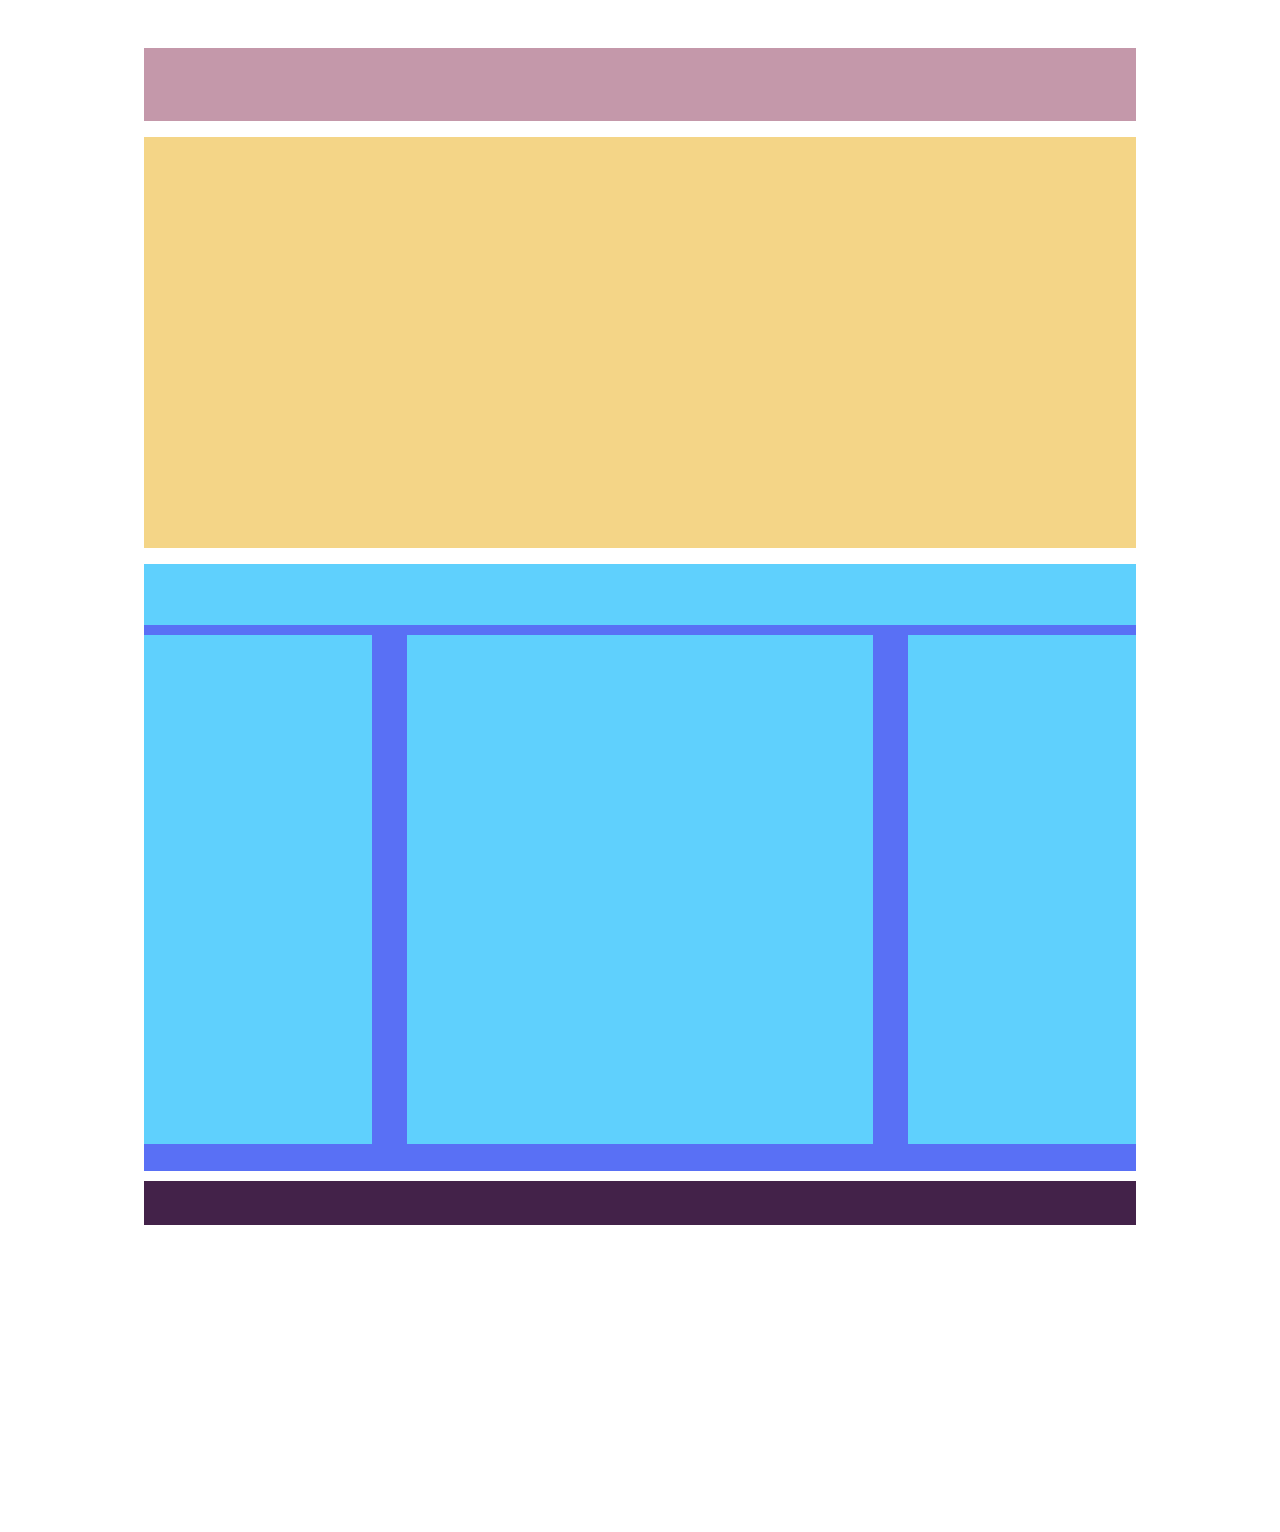
<file: index.html>
<!DOCTYPE html>
<html lang="en">
<head>
    <meta charset="UTF-8">
    <meta http-equiv="X-UA-Compatible" content="IE=edge">
    <meta name="viewport" content="width=device-width, initial-scale=1.0">
    <link rel="stylesheet" href="css/style.css">
    <title>Document</title>
</head>
<body>

    <div class="container">

        <header class="title"></header>

        
        <main>

            <div class="yellow"></div>
            <div class="blue">
                <div class="contain-blue"></div>
                <div class="float clearfix paragraph">
                    <div class="light blue-left"></div>
                    <div class="light blue-center"></div>
                    <div class="light blue-right"></div>
                </div>
                
            </div>
        </main>
      

        <footer class="and"></footer>

    </div>
    
</body>
</html>
</file>
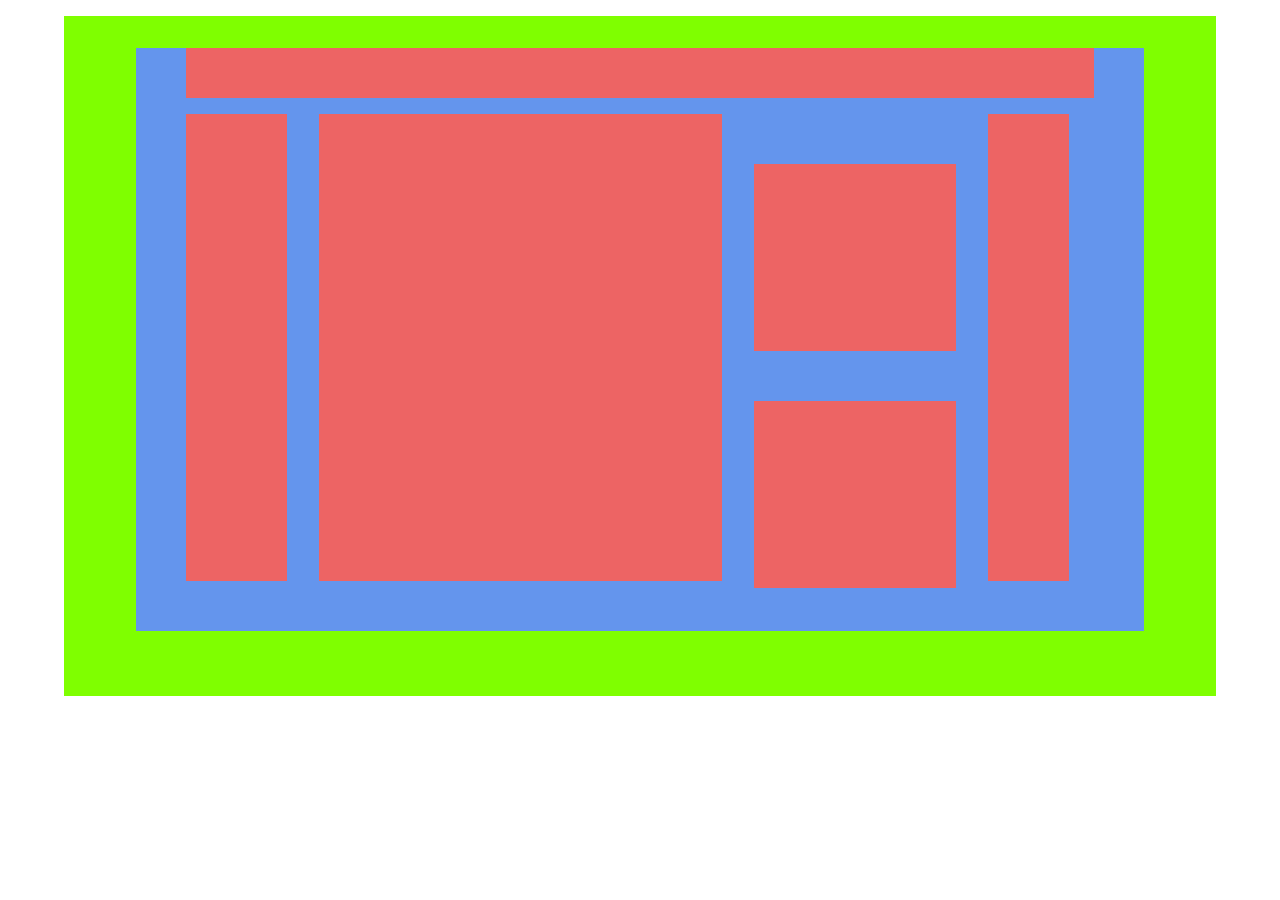
<file: bonus/inde.html>
<!DOCTYPE html>
<html lang="en">
<head>
    <meta charset="UTF-8">
    <meta http-equiv="X-UA-Compatible" content="IE=edge">
    <meta name="viewport" content="width=device-width, initial-scale=1.0">
    <link rel="stylesheet" href="css/style.css">
    <title>bonus</title>
</head>
<body>

    
    <div class="contain">
        
            <div class="clearfix">
                <div class="up"></div>
                <div class="square center0"></div>
                <div class="square center1"></div>
                <div class="square duble">
                    <div class="center2"></div>
                    <div class="center3"></div>
                </div>
                <div class="square center4"></div>
            </div>
        
    </div>
    
</body>
</html>
</file>
<file: css/style.css>
* {
    margin: 0;
    padding: 0;
    box-sizing: border-box;
}

.container {
    height: 1500px;
    margin: 1em 8em;
    padding: 1em;
    
}

.title {
    width: 100% ;
    height: 5%;
    margin: 1em auto;
    background-color: #c498aa;
}

main {
    width: 100%;
    height: 70%;
    margin: 1em auto;
    
}

.yellow {
    width: 100%;
    height: 40%;
    background-color: #f4d587;
}


.blue {
    width: 100%;
    height: 59%;
    margin-top: 1em;
    background: #5970f5;
}

.contain-blue {
    width: 100%;
    height: 10%;
    background: rgb(95, 208, 253);
}

.paragraph {
    width: 100%;
    height: 80%;
}

.clearfix::after {
    content: '';
    display: table;
    clear: both;
}

[class*="light"] {
    margin-top: 1%;
    float: left;
}



.blue-left, .blue-right {
    width: 23%;
    height: 105%;
    background: rgb(95, 208, 253);
}

.blue-center {
    width: 47%;
    height: 105%;
    background: rgb(95, 208, 253);
    margin-left: 3.5%;
    margin-right: 3.5%;
}


.and {
    width: 100% ;
    height: 3%;
    margin: 0.5em auto;
    background-color: #432249;
}
</file>
<file: bonus/css/style.css>
* {
    margin: 0;
    padding: 0;
    box-sizing: border-box;
}

.contain {
    width: 90%;
    height: 680px;
    background: chartreuse;
    margin: 1em auto;
    padding: 1em;
}

.clearfix::after {
    content: '';
    display: table;
    clear: both;
}



.clearfix {
    width: 90%;
    height: 90%;
    background: cornflowerblue;
    margin: 1em auto;
    
    
}    

.up {
    width: 90%;
    height: 50px;
    background: rgb(237, 100, 100);
    margin: 1em auto;
}    


.square {
    float: left;
}

.square {
    margin: 0 1em;
}

.center0 {
    width: 10%;
    height: 80%;
    background: rgb(237, 100, 100);
    margin-left: 5%;
}


.center1 {
    width: 40%;
    height: 80%;
    background: rgb(237, 100, 100);
    
}

.duble {
    width: 20%;
    height: 80%;
    
}

.center2 {
    
    width: 100%;
    height: 40%;
    background: rgb(237, 100, 100);
    margin: 25% 0;
    
}

.center3 {
    
    width: 100%;
    height: 40%;
    background: rgb(237, 100, 100);
    
}

.center4 {
    width: 8%;
    height: 80%;
    background: rgb(237, 100, 100);
}
</file>
